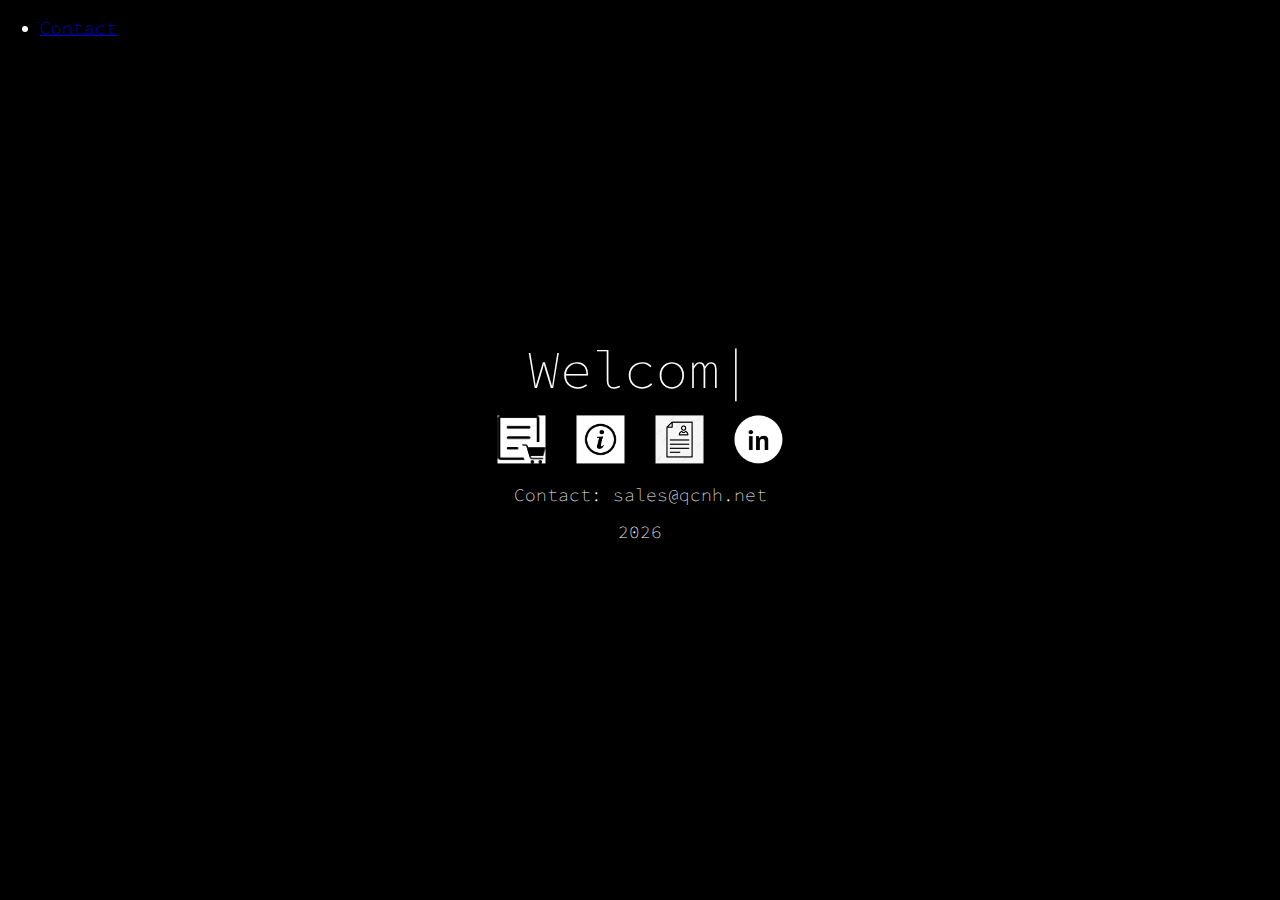
<file: index.html>
<!DOCTYPE html>
<html lang="en">
<head>
	<!-- Google tag (gtag.js) -->
<script async src="https://www.googletagmanager.com/gtag/js?id=G-YPR13SDM4F"></script>
<script>
  window.dataLayer = window.dataLayer || [];
  function gtag(){dataLayer.push(arguments);}
  gtag('js', new Date());

  gtag('config', 'G-YPR13SDM4F');
</script>
	<title>Advanced materials growth and design</title>

	<meta charset="utf-8">
	<meta http-equiv="X-UA-Compatible" content="IE=edge">
	<meta name ="viewport" content="width = device-width, initial-scale = 1.0">
	
	<meta property="og:site_name" content="=superbquantumcrystals.com" />

	<meta property="og:title" content="Company site" />

	<meta name="description" content="Company site">
	<meta name="description" content="Company site.">
	<meta property="og:description" content="Alex Horvath - Materials Scientist - Company site" />
	
	<meta property="og:image" content="favicon.ico" />

	<link rel="shortcut icon" href="favicon.ico"/>  <!--Appearently you don't need this link but i kept it anyway-->
	<link rel="stylesheet" type="text/css" href="css/main.css">
</head>

<body>
<!-- 	<div class="projectsNav">
		<p><a href="https://github.com/MisterK2O/Bank-System">Last Project : Multithreaded Bank System</p>
		<p><a href="">Current Project : Top Secret app!</a></p>
	</div> -->

	<nav>
    <ul>
        <li><a href="contact.html">Contact</a></li>
    </ul>
</nav>

	<div class="mainContent">
		<h1 class="nojs">Quantum Crystals LLC</h1>
		<h1><span id="typedJS"></span></h1>

		<figure>

			<a href="/order-form.pdf"><img src="img/order-icon.png" /></a>
			<a href="/information.pdf"><img src="img/information.jpg" /></a>
			<a href="/ajh-resume-2025b.pdf"><img src="img/cv.jpg" /></a>
			<a href="https://www.linkedin.com/company/qcnh"><img src="img/linkedin-logo--white.png" /></a>


		</figure>
			<p>
				Contact: sales@qcnh.net
			</p>
			<p>
				<span class="nojs">2021</span>
				<script>document.write(new Date().getFullYear())</script>
			</p>
	</div>

	
	
	 <!-- jQuery Google CDN   -->
	<script src="https://ajax.googleapis.com/ajax/libs/jquery/3.1.1/jquery.min.js"></script>
 	<!-- Vendor Javascript -->
	<script type="text/javascript" src="js/typed.js"></script>
	 <!-- My Javascript -->
	<script type="text/javascript" src="js/main.js"></script>


</body>
</html>
</file>
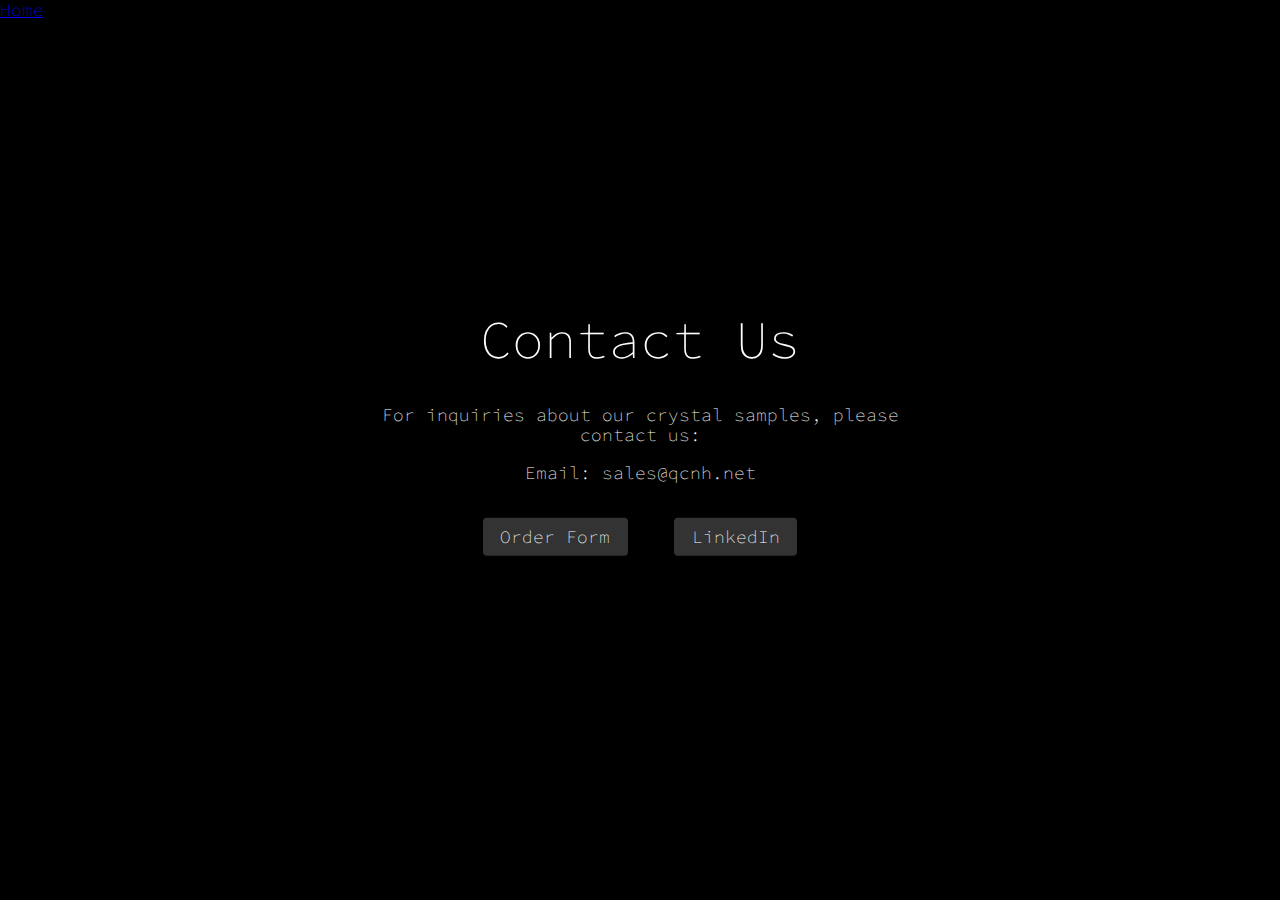
<file: contact.html>
<!DOCTYPE html>
<html lang="en">
<head>
    <meta charset="utf-8">
    <meta http-equiv="X-UA-Compatible" content="IE=edge">
    <meta name="viewport" content="width=device-width, initial-scale=1.0">
    <title>Contact - Quantum Crystals LLC</title>
    <link rel="stylesheet" type="text/css" href="css/main.css">
</head>
<body>
    <nav>
        <li><a href="index.html">Home</a></li>
    </nav>

    <div class="mainContent">
        <h1>Contact Us</h1>
        
        <div class="contact-info">
            <p>For inquiries about our crystal samples, please contact us:</p>
            <p>Email: sales@qcnh.net</p>
            
            <div class="contact-links">
                <a href="/order-form.pdf">Order Form</a>
                <a href="https://www.linkedin.com/company/qcnh">LinkedIn</a>
            </div>
        </div>
    </div>

    <script src="https://ajax.googleapis.com/ajax/libs/jquery/3.1.1/jquery.min.js"></script>
    <script type="text/javascript" src="js/main.js"></script>
</body>
</html>
</file>
<file: css/main.css>
/*! normalize.css v5.0.0 | MIT License | github.com/necolas/normalize.css */
/* Document
   ========================================================================== */
/**
 * 1. Change the default font family in all browsers (opinionated).
 * 2. Correct the line height in all browsers.
 * 3. Prevent adjustments of font size after orientation changes in
 *    IE on Windows Phone and in iOS.
 */
@import "https://fonts.googleapis.com/css?family=Roboto|Source+Code+Pro:200,300,400,500,600";
html {
  font-family: sans-serif;
  /* 1 */
  line-height: 1.15;
  /* 2 */
  -ms-text-size-adjust: 100%;
  /* 3 */
  -webkit-text-size-adjust: 100%;
  /* 3 */ }

/* Sections
   ========================================================================== */
/**
 * Remove the margin in all browsers (opinionated).
 */
body {
  margin: 0; }

/**
 * Add the correct display in IE 9-.
 */
article,
aside,
footer,
header,
nav,
section {
  display: block; }

/**
 * Correct the font size and margin on `h1` elements within `section` and
 * `article` contexts in Chrome, Firefox, and Safari.
 */
h1 {
  font-size: 2em;
  margin: 0.67em 0; }

/* Grouping content
   ========================================================================== */
/**
 * Add the correct display in IE 9-.
 * 1. Add the correct display in IE.
 */
figcaption,
figure,
main {
  /* 1 */
  display: block; }

/**
 * Add the correct margin in IE 8.
 */
figure {
  margin: 1em 40px; }

/**
 * 1. Add the correct box sizing in Firefox.
 * 2. Show the overflow in Edge and IE.
 */
hr {
  box-sizing: content-box;
  /* 1 */
  height: 0;
  /* 1 */
  overflow: visible;
  /* 2 */ }

/**
 * 1. Correct the inheritance and scaling of font size in all browsers.
 * 2. Correct the odd `em` font sizing in all browsers.
 */
pre {
  font-family: monospace, monospace;
  /* 1 */
  font-size: 1em;
  /* 2 */ }

/* Text-level semantics
   ========================================================================== */
/**
 * 1. Remove the gray background on active links in IE 10.
 * 2. Remove gaps in links underline in iOS 8+ and Safari 8+.
 */
a {
  background-color: transparent;
  /* 1 */
  -webkit-text-decoration-skip: objects;
  /* 2 */ }

/**
 * Remove the outline on focused links when they are also active or hovered
 * in all browsers (opinionated).
 */
a:active,
a:hover {
  outline-width: 0; }

/**
 * 1. Remove the bottom border in Firefox 39-.
 * 2. Add the correct text decoration in Chrome, Edge, IE, Opera, and Safari.
 */
abbr[title] {
  border-bottom: none;
  /* 1 */
  text-decoration: underline;
  /* 2 */
  text-decoration: underline dotted;
  /* 2 */ }

/**
 * Prevent the duplicate application of `bolder` by the next rule in Safari 6.
 */
b,
strong {
  font-weight: inherit; }

/**
 * Add the correct font weight in Chrome, Edge, and Safari.
 */
b,
strong {
  font-weight: bolder; }

/**
 * 1. Correct the inheritance and scaling of font size in all browsers.
 * 2. Correct the odd `em` font sizing in all browsers.
 */
code,
kbd,
samp {
  font-family: monospace, monospace;
  /* 1 */
  font-size: 1em;
  /* 2 */ }

/**
 * Add the correct font style in Android 4.3-.
 */
dfn {
  font-style: italic; }

/**
 * Add the correct background and color in IE 9-.
 */
mark {
  background-color: #ff0;
  color: #000; }

/**
 * Add the correct font size in all browsers.
 */
small {
  font-size: 80%; }

/**
 * Prevent `sub` and `sup` elements from affecting the line height in
 * all browsers.
 */
sub,
sup {
  font-size: 75%;
  line-height: 0;
  position: relative;
  vertical-align: baseline; }

sub {
  bottom: -0.25em; }

sup {
  top: -0.5em; }

/* Embedded content
   ========================================================================== */
/**
 * Add the correct display in IE 9-.
 */
audio,
video {
  display: inline-block; }

/**
 * Add the correct display in iOS 4-7.
 */
audio:not([controls]) {
  display: none;
  height: 0; }

/**
 * Remove the border on images inside links in IE 10-.
 */
img {
  border-style: none; }

/**
 * Hide the overflow in IE.
 */
svg:not(:root) {
  overflow: hidden; }

/* Forms
   ========================================================================== */
/**
 * 1. Change the font styles in all browsers (opinionated).
 * 2. Remove the margin in Firefox and Safari.
 */
button,
input,
optgroup,
select,
textarea {
  font-family: sans-serif;
  /* 1 */
  font-size: 100%;
  /* 1 */
  line-height: 1.15;
  /* 1 */
  margin: 0;
  /* 2 */ }

/**
 * Show the overflow in IE.
 * 1. Show the overflow in Edge.
 */
button,
input {
  /* 1 */
  overflow: visible; }

/**
 * Remove the inheritance of text transform in Edge, Firefox, and IE.
 * 1. Remove the inheritance of text transform in Firefox.
 */
button,
select {
  /* 1 */
  text-transform: none; }

/**
 * 1. Prevent a WebKit bug where (2) destroys native `audio` and `video`
 *    controls in Android 4.
 * 2. Correct the inability to style clickable types in iOS and Safari.
 */
button,
html [type="button"],
[type="reset"],
[type="submit"] {
  -webkit-appearance: button;
  /* 2 */ }

/**
 * Remove the inner border and padding in Firefox.
 */
button::-moz-focus-inner,
[type="button"]::-moz-focus-inner,
[type="reset"]::-moz-focus-inner,
[type="submit"]::-moz-focus-inner {
  border-style: none;
  padding: 0; }

/**
 * Restore the focus styles unset by the previous rule.
 */
button:-moz-focusring,
[type="button"]:-moz-focusring,
[type="reset"]:-moz-focusring,
[type="submit"]:-moz-focusring {
  outline: 1px dotted ButtonText; }

/**
 * Change the border, margin, and padding in all browsers (opinionated).
 */
fieldset {
  border: 1px solid #c0c0c0;
  margin: 0 2px;
  padding: 0.35em 0.625em 0.75em; }

/**
 * 1. Correct the text wrapping in Edge and IE.
 * 2. Correct the color inheritance from `fieldset` elements in IE.
 * 3. Remove the padding so developers are not caught out when they zero out
 *    `fieldset` elements in all browsers.
 */
legend {
  box-sizing: border-box;
  /* 1 */
  color: inherit;
  /* 2 */
  display: table;
  /* 1 */
  max-width: 100%;
  /* 1 */
  padding: 0;
  /* 3 */
  white-space: normal;
  /* 1 */ }

/**
 * 1. Add the correct display in IE 9-.
 * 2. Add the correct vertical alignment in Chrome, Firefox, and Opera.
 */
progress {
  display: inline-block;
  /* 1 */
  vertical-align: baseline;
  /* 2 */ }

/**
 * Remove the default vertical scrollbar in IE.
 */
textarea {
  overflow: auto; }

/**
 * 1. Add the correct box sizing in IE 10-.
 * 2. Remove the padding in IE 10-.
 */
[type="checkbox"],
[type="radio"] {
  box-sizing: border-box;
  /* 1 */
  padding: 0;
  /* 2 */ }

/**
 * Correct the cursor style of increment and decrement buttons in Chrome.
 */
[type="number"]::-webkit-inner-spin-button,
[type="number"]::-webkit-outer-spin-button {
  height: auto; }

/**
 * 1. Correct the odd appearance in Chrome and Safari.
 * 2. Correct the outline style in Safari.
 */
[type="search"] {
  -webkit-appearance: textfield;
  /* 1 */
  outline-offset: -2px;
  /* 2 */ }

/**
 * Remove the inner padding and cancel buttons in Chrome and Safari on macOS.
 */
[type="search"]::-webkit-search-cancel-button,
[type="search"]::-webkit-search-decoration {
  -webkit-appearance: none; }

/**
 * 1. Correct the inability to style clickable types in iOS and Safari.
 * 2. Change font properties to `inherit` in Safari.
 */
::-webkit-file-upload-button {
  -webkit-appearance: button;
  /* 1 */
  font: inherit;
  /* 2 */ }

/* Interactive
   ========================================================================== */
/*
 * Add the correct display in IE 9-.
 * 1. Add the correct display in Edge, IE, and Firefox.
 */
details,
menu {
  display: block; }

/*
 * Add the correct display in all browsers.
 */
summary {
  display: list-item; }

/* Scripting
   ========================================================================== */
/**
 * Add the correct display in IE 9-.
 */
canvas {
  display: inline-block; }

/**
 * Add the correct display in IE.
 */
template {
  display: none; }

/* Hidden
   ========================================================================== */
/**
 * Add the correct display in IE 10-.
 */
[hidden] {
  display: none; }

body {
  background: black;
  font-family: "Source Code Pro", monospace, "Roboto", sans-serif;
  font-size: 1.1em;
  color: white;
  font-weight: 200; }

.projectsNav {
  display: flex;
  flex-direction: column;
  justify-content: space-between;
  font-size: 0.6em; }
  @media (min-width: 720px) {
    .projectsNav {
      display: flex;
      flex-direction: row;
      justify-content: space-between;
      font-size: 1em; } }
  .projectsNav p {
    padding: 0 20px 0 20px;
    text-align: center; }
    .projectsNav p a {
      color: white;
      text-decoration: none; }
      .projectsNav p a:hover {
        color: blue; }

.mainContent {
  margin-top: 150px; }
  @media (min-width: 720px) {
    .mainContent {
      position: absolute;
      top: 50%;
      left: 50%;
      transform: translate(-50%, -50%);
      padding: 0;
      text-align: center;
      margin-top: 0px; } }
  .mainContent h1 {
    font-size: 1.8em;
    margin: 0 0 15px 0;
    font-weight: 200;
    text-align: center; }
    @media (min-width: 720px) {
      .mainContent h1 {
        font-size: 3em; } }
  .mainContent figure {
    margin: 0 auto;
    text-align: center; }
    .mainContent figure a {
      max-width: 30px;
      max-height: 30px; }
      @media (min-width: 720px) {
        .mainContent figure a {
          width: 48px;
          height: 48px; } }
      .mainContent figure a img {
        padding: 0 10px;
        width: 30px;
        height: 30px; }
        @media (min-width: 720px) {
          .mainContent figure a img {
            width: 48px;
            height: 48px; } }
  .mainContent p {
    text-align: center;
    font-size: 0.6em; }
    @media (min-width: 720px) {
      .mainContent p {
        font-size: 1em; } }

.typed-cursor {
  opacity: 1;
  -webkit-animation: blink 0.7s infinite;
  -moz-animation: blink 0.7s infinite;
  animation: blink 0.7s infinite; }

@keyframes blink {
  0% {
    opacity: 1; }
  50% {
    opacity: 0; }
  100% {
    opacity: 1; } }
@-webkit-keyframes blink {
  0% {
    opacity: 1; }
  50% {
    opacity: 0; }
  100% {
    opacity: 1; } }
@-moz-keyframes blink {
  0% {
    opacity: 1; }
  50% {
    opacity: 0; }
  100% {
    opacity: 1; } }

.contact-info {
    text-align: center;
    margin: 2em auto;
    max-width: 600px;
}

.contact-links {
    margin-top: 2em;
}

.contact-links a {
    display: inline-block;
    margin: 0 1em;
    padding: 0.5em 1em;
    text-decoration: none;
    color: #fff;
    background: #333;
    border-radius: 4px;
}

.contact-links a:hover {
    background: #555;
}

/*# sourceMappingURL=main.css.map */
</file>
